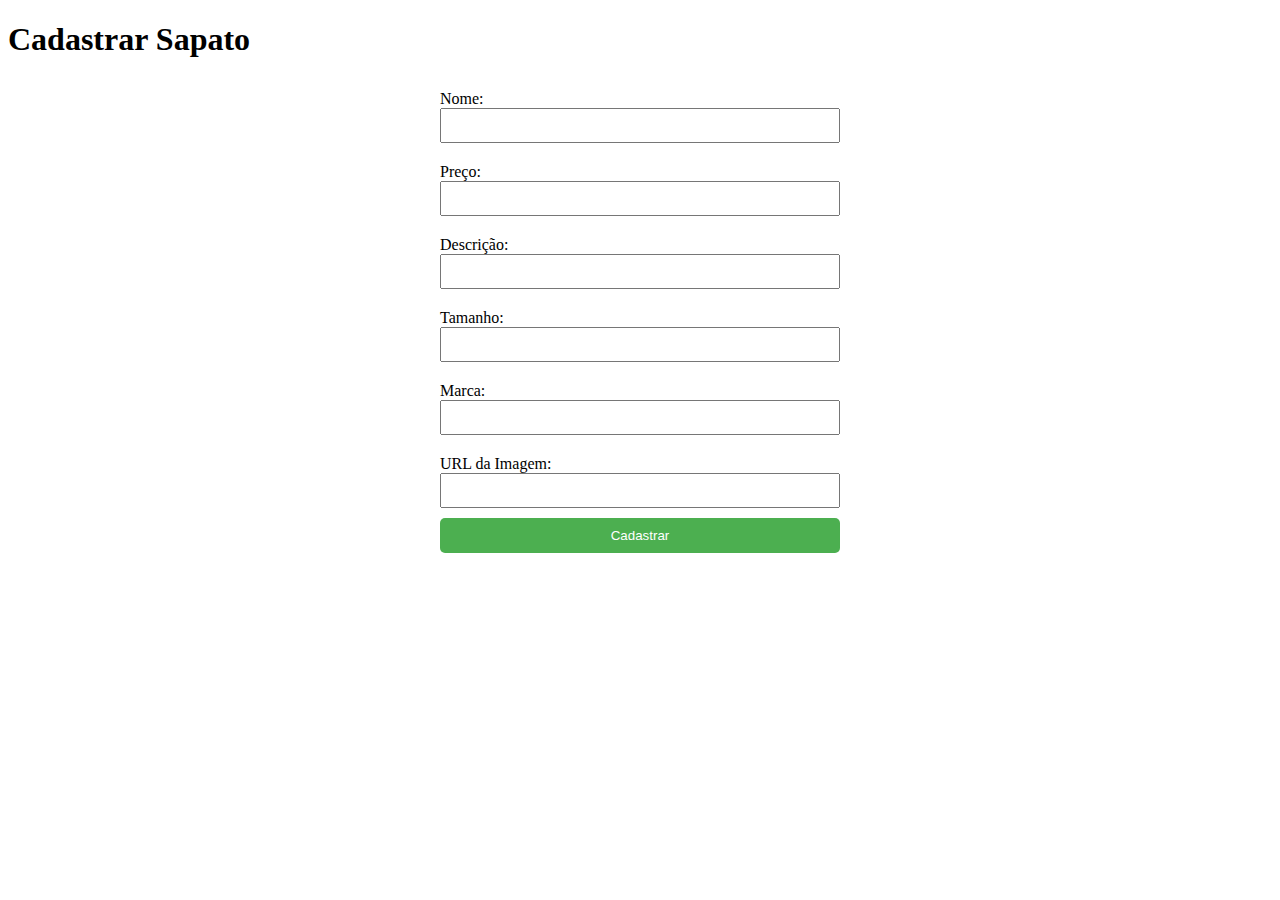
<file: demo/src/main/resources/templates/cadastroPage.html>
<!DOCTYPE html>
<html lang="en" xmlns:th="http://www.thymeleaf.org">
<head>
    <meta charset="UTF-8">
    <title>Cadastrar Sapato</title>
    <style>
        form {
            display: flex;
            flex-direction: column;
            max-width: 400px;
            margin: auto;
        }
        label {
            margin-top: 10px;
        }
        input[type="text"],
        input[type="number"],
        input[type="url"] {
            width: 100%;
            padding: 8px;
            box-sizing: border-box;
            margin-bottom: 10px;
        }
        button {
            padding: 10px;
            background-color: #4CAF50;
            color: white;
            border: none;
            border-radius: 5px;
            cursor: pointer;
        }
        button:hover {
            background-color: #45a049;
        }
    </style>
</head>
<body>

<h1>Cadastrar Sapato</h1>

<form th:object="${sapato}" method="post" th:action="@{/salvar}">
    <input type="hidden" th:field="*{id}" />

    <label for="nome">Nome:</label>
    <input type="text" th:field="*{nome}" required />

    <label for="preco">Preço:</label>
    <input type="number" step="0.01" th:field="*{preco}" required />

    <label for="descricao">Descrição:</label>
    <input type="text" th:field="*{descricao}" maxlength="500" required />

    <label for="tamanho">Tamanho:</label>
    <input type="number" th:field="*{tamanho}" min="20" max="50" required />

    <label for="marca">Marca:</label>
    <input type="text" th:field="*{marca}" required />

    <label for="imageUri">URL da Imagem:</label>
    <input type="url" th:field="*{imageUri}" required />

    <button type="submit">Cadastrar</button>
</form>

</body>
</html>
</file>
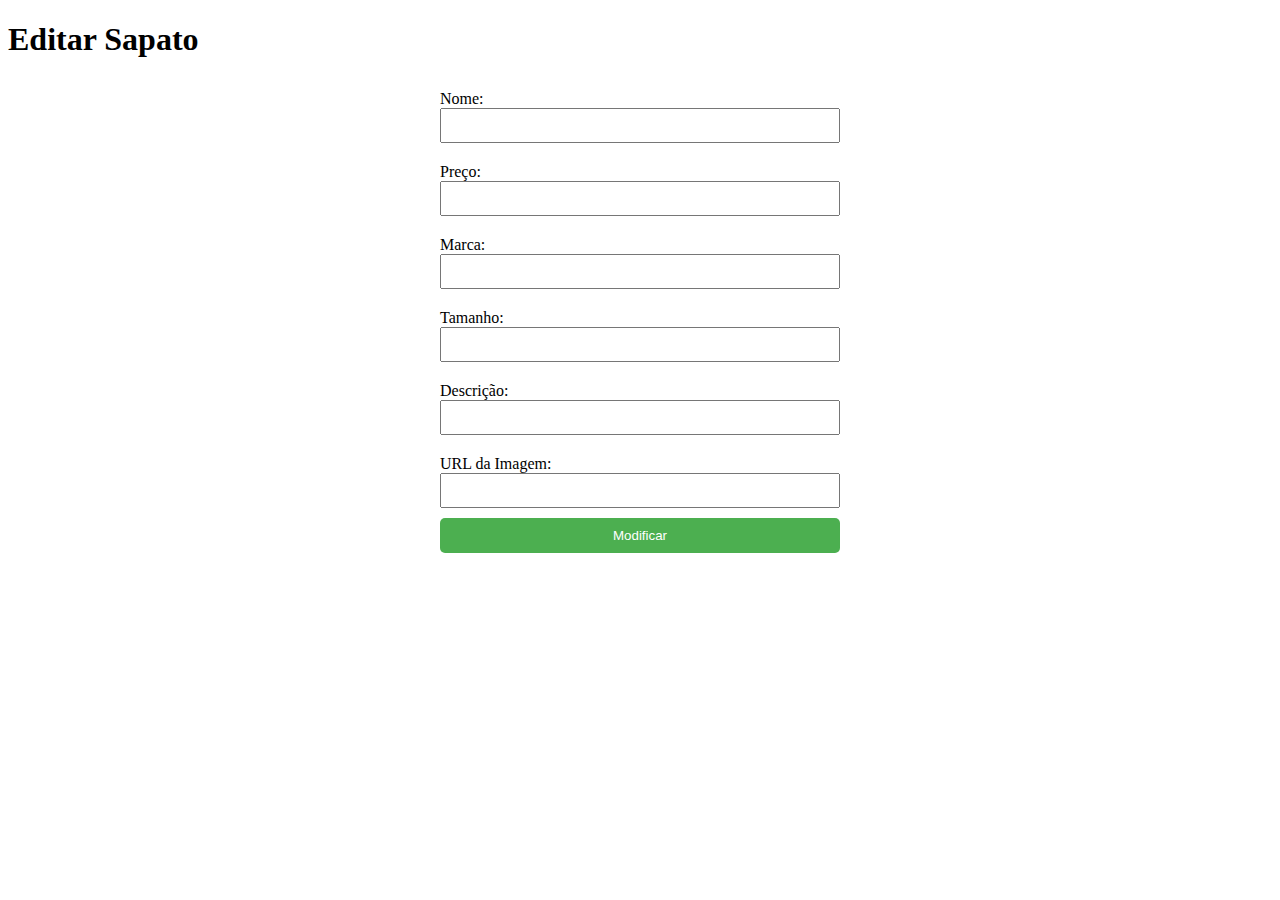
<file: demo/src/main/resources/templates/editPage.html>
<!DOCTYPE html>
<html lang="en" xmlns:th="http://www.thymeleaf.org">
<head>
    <meta charset="UTF-8">
    <title>Editar Sapato</title>
    <style>
        form {
            display: flex;
            flex-direction: column;
            max-width: 400px;
            margin: auto;
        }
        label {
            margin-top: 10px;
        }
        input[type="text"],
        input[type="number"],
        input[type="url"] {
            width: 100%;
            padding: 8px;
            box-sizing: border-box;
            margin-bottom: 10px;
        }
        button {
            padding: 10px;
            background-color: #4CAF50;
            color: white;
            border: none;
            border-radius: 5px;
            cursor: pointer;
        }
        button:hover {
            background-color: #45a049;
        }
    </style>
</head>
<body>

<h1>Editar Sapato</h1>

<form th:object="${sapato}" method="post" th:action="@{/salvar}">
    <input type="hidden" th:field="*{id}" />

    <label for="nome">Nome:</label>
    <input type="text" th:field="*{nome}" required />

    <label for="preco">Preço:</label>
    <input type="number" step="0.01" th:field="*{preco}" required />

    <label for="marca">Marca:</label>
    <input type="text" th:field="*{marca}" required />

    <label for="tamanho">Tamanho:</label>
    <input type="number" th:field="*{tamanho}" min="20" max="50" required />

    <label for="descricao">Descrição:</label>
    <input type="text" th:field="*{descricao}" maxlength="500" required />

    <label for="imageUri">URL da Imagem:</label>
    <input type="url" th:field="*{imageUri}" required />

    <button type="submit">Modificar</button>
</form>

</body>
</html>
</file>
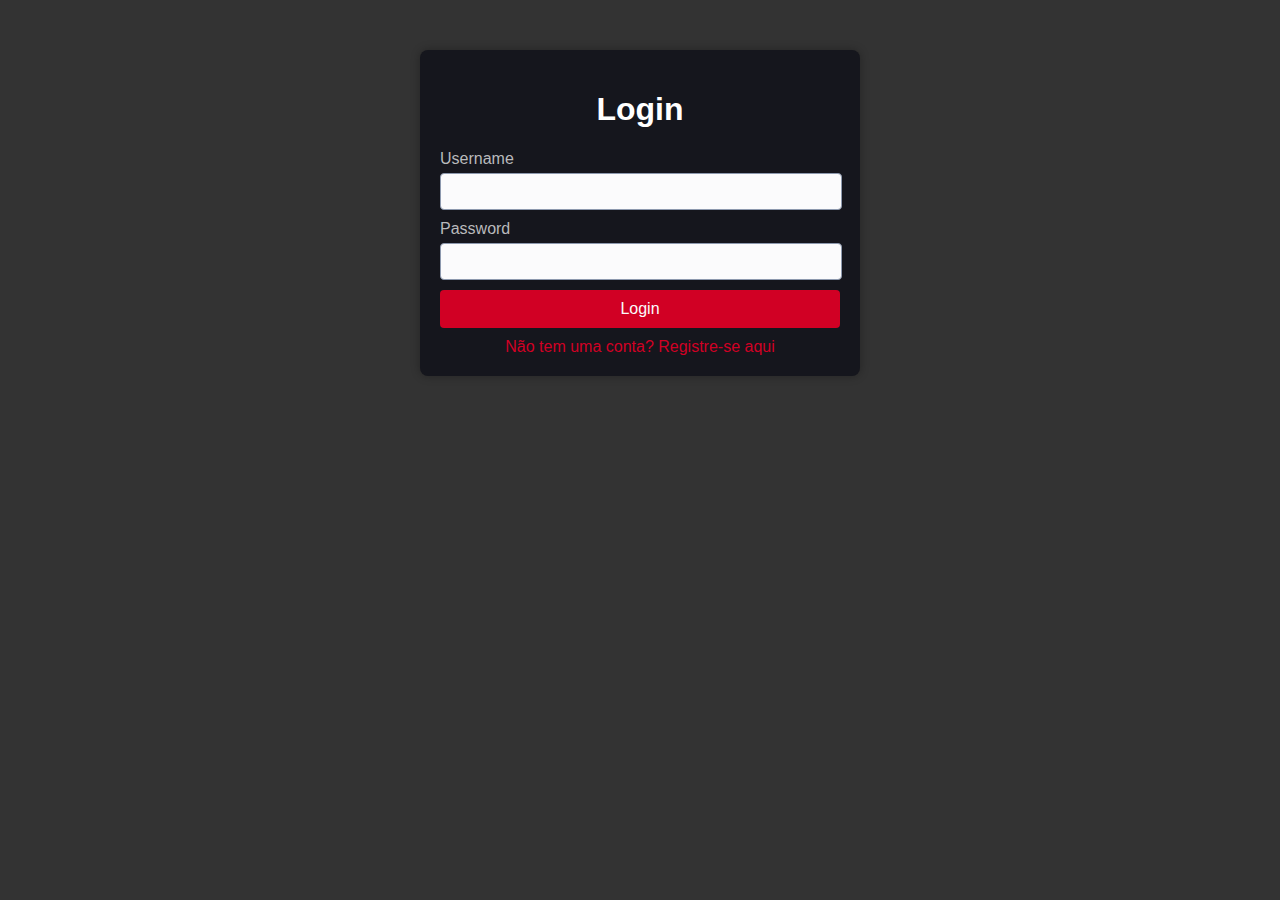
<file: demo/src/main/resources/templates/login.html>
<!DOCTYPE html>
<html lang="en" xmlns:th="http://www.thymeleaf.org">
<head>
    <meta charset="UTF-8">
    <meta name="viewport" content="width=device-width, initial-scale=1.0">
    <title>Login</title>
    <style>
        body {
            background-color: #333;
            color: #E4E7ED;
            font-family: Arial, sans-serif;
            margin: 0;
            padding: 0;
        }
        .container {
            width: 80%;
            max-width: 400px;
            margin: 50px auto;
            background: #15161D;
            padding: 20px;
            border-radius: 8px;
            box-shadow: 0 0 10px rgba(0, 0, 0, 0.3);
        }
        h1 {
            color: #FFF;
            text-align: center;
        }
        label {
            display: block;
            margin: 10px 0 5px;
            color: #B9BABC;
        }
        input[type="text"],
        input[type="email"],
        input[type="password"] {
            width: 95%;
            padding: 10px;
            border: 1px solid #8D99AE;
            border-radius: 4px;
            background: #FBFBFC;
            color: #333;
        }
        button {
            width: 100%;
            padding: 10px;
            background-color: #D10024;
            border: none;
            color: #FBFBFC;
            font-size: 16px;
            border-radius: 4px;
            cursor: pointer;
            margin-top: 10px;
        }
        button:hover {
            background-color: #C1001F;
        }
        .link {
            text-align: center;
            margin-top: 10px;
        }
        .link a {
            color: #D10024;
            text-decoration: none;
        }
        .link a:hover {
            text-decoration: underline;
        }
    </style>
</head>
<body>
    <div class="container">
        <h1>Login</h1>
        <div th:if="${successMessage}" style="color: green;">
            <p th:text="${successMessage}"></p>
        </div>
        <form th:action="@{/login}" method="post">
            <div>
                <label for="username">Username</label>
                <input type="text" id="username" name="username" />
            </div>
            <div>
                <label for="password">Password</label>
                <input type="password" id="password" name="password" />
            </div>
            <button type="submit">Login</button>
        </form>
        <div class="link">
            <a th:href="@{/registrar}">Não tem uma conta? Registre-se aqui</a>
        </div>
    </div>
</body>
</html>
</file>
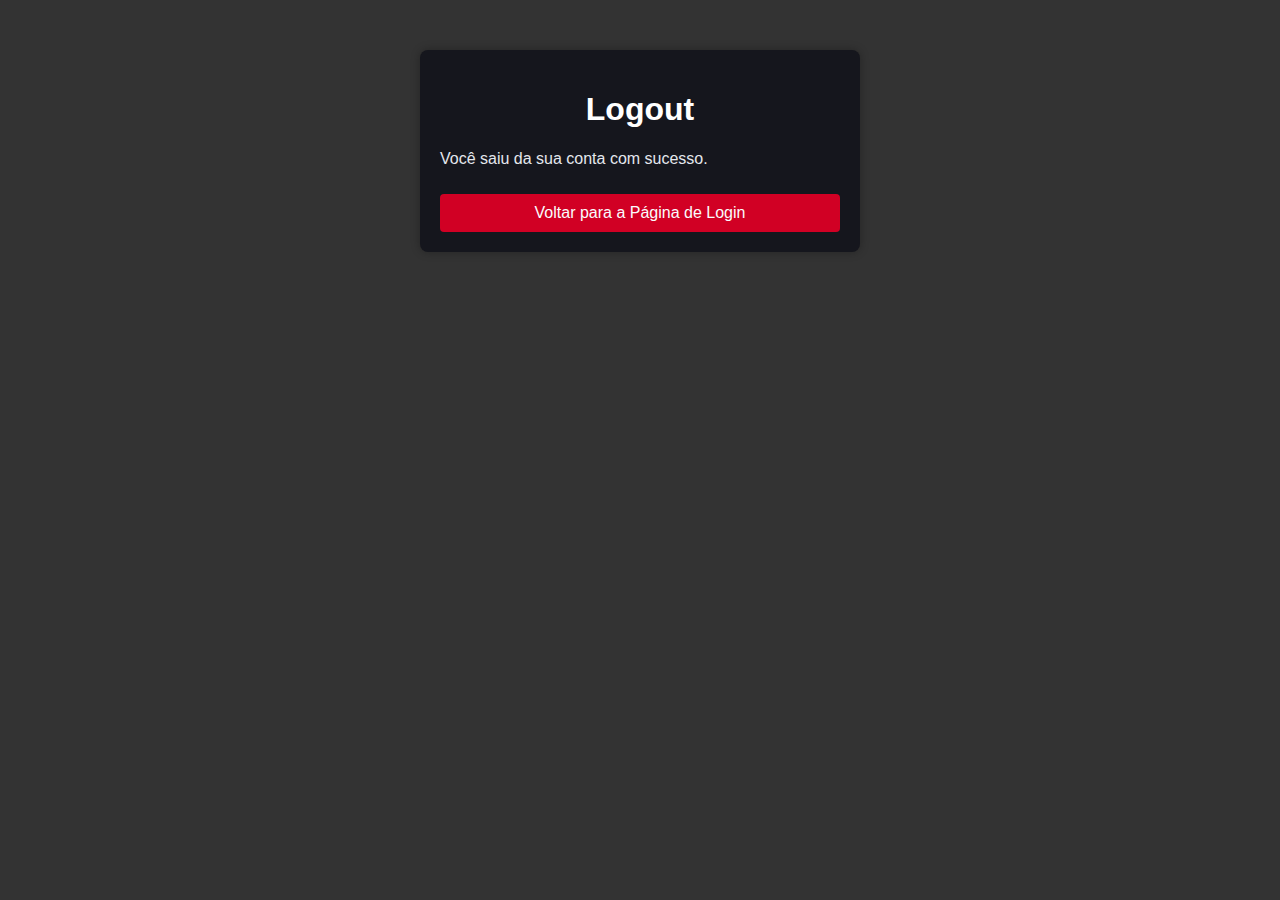
<file: demo/src/main/resources/templates/logout.html>
<!DOCTYPE html>
<html lang="en" xmlns:th="http://www.thymeleaf.org">
<head>
    <meta charset="UTF-8">
    <meta name="viewport" content="width=device-width, initial-scale=1.0">
    <title>Logout</title>
    <style>
        body {
            background-color: #333;
            color: #E4E7ED;
            font-family: Arial, sans-serif;
            margin: 0;
            padding: 0;
        }
        .container {
            width: 80%;
            max-width: 400px;
            margin: 50px auto;
            background: #15161D;
            padding: 20px;
            border-radius: 8px;
            box-shadow: 0 0 10px rgba(0, 0, 0, 0.3);
        }
        h1 {
            color: #FFF;
            text-align: center;
        }
        button {
            width: 100%;
            padding: 10px;
            background-color: #D10024;
            border: none;
            color: #FBFBFC;
            font-size: 16px;
            border-radius: 4px;
            cursor: pointer;
            margin-top: 10px;
        }
        button:hover {
            background-color: #C1001F;
        }
        .link {
            text-align: center;
            margin-top: 10px;
        }
        .link a {
            color: #D10024;
            text-decoration: none;
        }
        .link a:hover {
            text-decoration: underline;
        }
    </style>
</head>
<body>
    <div class="container">
        <h1>Logout</h1>
        <p>Você saiu da sua conta com sucesso.</p>
        <button onclick="location.href='/login'">Voltar para a Página de Login</button>
    </div>
</body>
</html>
</file>
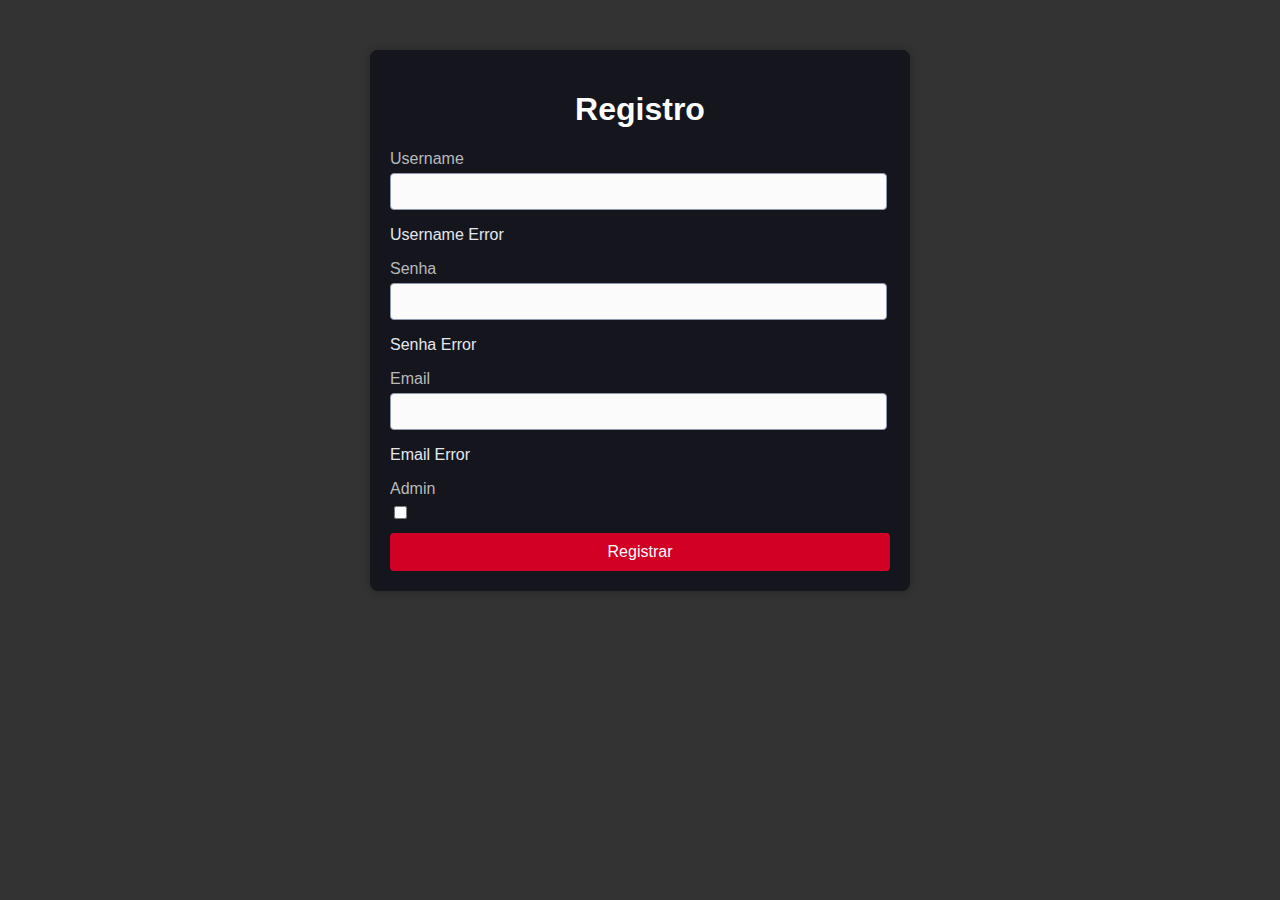
<file: demo/src/main/resources/templates/registro.html>
<!DOCTYPE html>
<html lang="en" xmlns:th="http://www.thymeleaf.org">
<head>
    <meta charset="UTF-8">
    <meta name="viewport" content="width=device-width, initial-scale=1.0">
    <title>Cadastro</title>
    <style>
        body {
            background-color: #333;
            color: #E4E7ED;
            font-family: Arial, sans-serif;
            margin: 0;
            padding: 0;
        }
        .container {
            width: 80%;
            max-width: 500px;
            margin: 50px auto;
            background: #15161D;
            padding: 20px;
            border-radius: 8px;
            box-shadow: 0 0 10px rgba(0, 0, 0, 0.3);
        }
        h1 {
            color: #FFF;
            text-align: center;
        }
        label {
            display: block;
            margin: 10px 0 5px;
            color: #B9BABC;
        }
        input[type="text"],
        input[type="password"],
        input[type="email"] {
            width: 95%;
            padding: 10px;
            border: 1px solid #8D99AE;
            border-radius: 4px;
            background: #FBFBFC;
            color: #333;
        }
        input[type="checkbox"] {
            margin-right: 10px;
        }
        button {
            width: 100%;
            padding: 10px;
            background-color: #D10024;
            border: none;
            color: #FBFBFC;
            font-size: 16px;
            border-radius: 4px;
            cursor: pointer;
            margin-top: 10px;
        }
        button:hover {
            background-color: #C1001F;
        }
        .link {
            text-align: center;
            margin-top: 10px;
        }
        .link a {
            color: #D10024;
            text-decoration: none;
        }
        .link a:hover {
            text-decoration: underline;
        }
        .error {
            color: #ff0000;
            font-size: 0.9em;
            text-align: center;
            margin-top: 10px;
        }
    </style>
</head>
<body>
    <div class="container">
        <h1>Registro</h1>
        <div th:if="${errorMessage}" style="color: red;">
            <p th:text="${errorMessage}"></p>
        </div>
        <form th:action="@{/registrar}" th:object="${usuario}" method="post">
            <div>
                <label for="username">Username</label>
                <input type="text" id="username" th:field="*{username}" />
                <p th:if="${#fields.hasErrors('username')}" th:errors="*{username}">Username Error</p>
            </div>
            <div>
                <label for="senha">Senha</label>
                <input type="password" id="senha" th:field="*{senha}" />
                <p th:if="${#fields.hasErrors('senha')}" th:errors="*{senha}">Senha Error</p>
            </div>
            <div>
                <label for="email">Email</label>
                <input type="email" id="email" th:field="*{email}" />
                <p th:if="${#fields.hasErrors('email')}" th:errors="*{email}">Email Error</p>
            </div>
            <div>
                <label for="isAdmin">Admin</label>
                <input type="checkbox" id="isAdmin" th:field="*{isAdmin}" />
            </div>
            <button type="submit">Registrar</button>
        </form>
    </div>
</body>
</html>
</file>
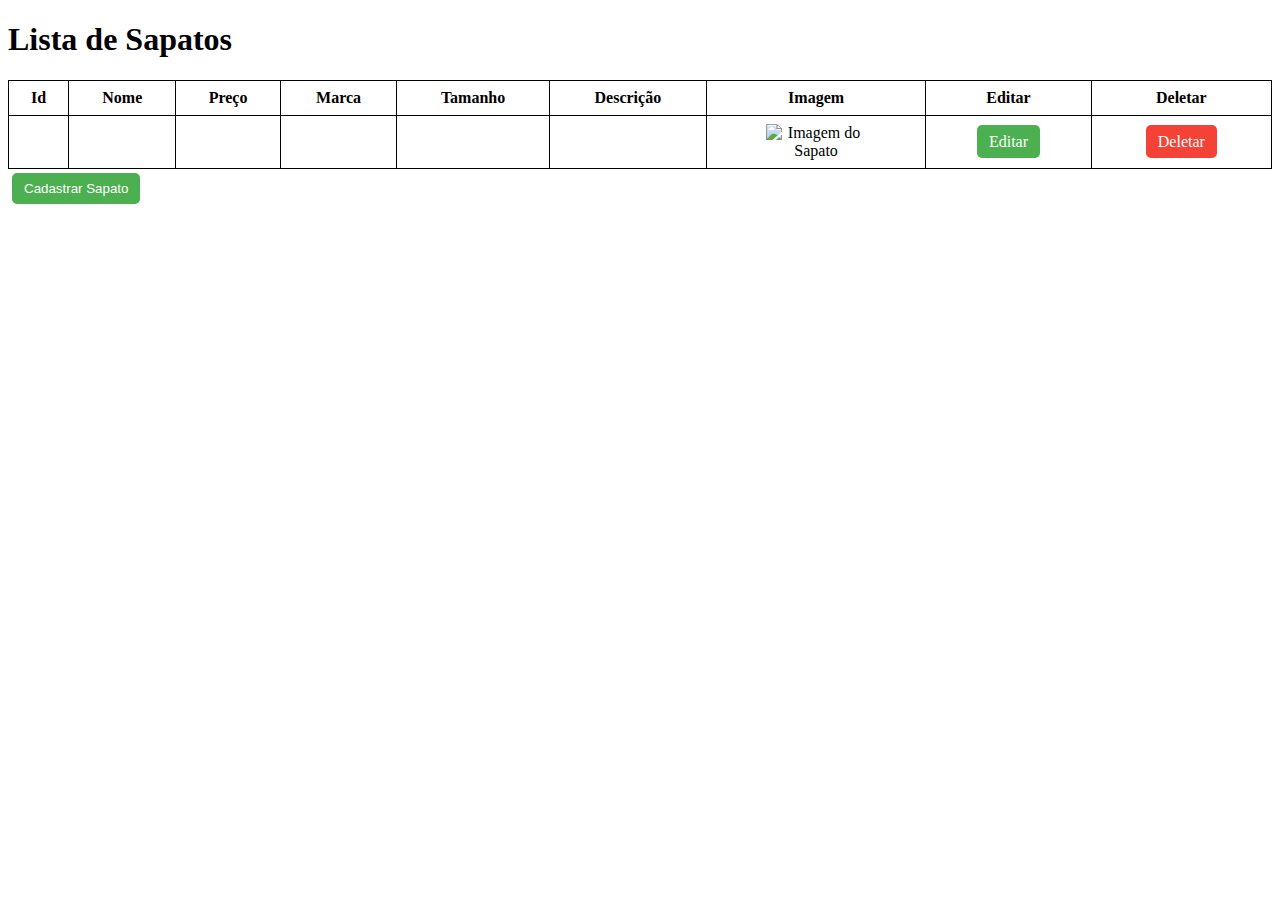
<file: demo/src/main/resources/templates/adm/paineladm.html>
<!DOCTYPE html>
<html lang="en" xmlns:th="http://www.thymeleaf.org">
    <head th:insert="fragments/commons :: common-head">
	</head>
<body>
        <div th:if="${message}" class="alert alert-success" role="alert">
            <p th:text="${message}"></p>
        </div>

    <h1>Lista de Sapatos</h1>

		<table style="width: 100%; border-collapse: collapse; margin-top: 20px;">
			<thead>
				<tr>
					<th style="border: 1px solid; padding: 8px; text-align: center;">Id</th>
					<th style="border: 1px solid; padding: 8px; text-align: center;">Nome</th>
					<th style="border: 1px solid; padding: 8px; text-align: center;">Preço</th>
					<th style="border: 1px solid; padding: 8px; text-align: center;">Marca</th>
					<th style="border: 1px solid; padding: 8px; text-align: center;">Tamanho</th>
					<th style="border: 1px solid; padding: 8px; text-align: center;">Descrição</th>
					<th style="border: 1px solid; padding: 8px; text-align: center;">Imagem</th>
					<th style="border: 1px solid; padding: 8px; text-align: center;">Editar</th>
					<th style="border: 1px solid; padding: 8px; text-align: center;">Deletar</th>
				</tr>
			</thead>
			<tbody>
				<tr th:each="sapato : ${listaSapatos}">
					<td style="border: 1px solid; padding: 8px; text-align: center;" th:text="${sapato.id}"></td>
					<td style="border: 1px solid; padding: 8px; text-align: center;" th:text="${sapato.nome}"></td>
					<td style="border: 1px solid; padding: 8px; text-align: center;" th:text="${sapato.preco}"></td>
					<td style="border: 1px solid; padding: 8px; text-align: center;" th:text="${sapato.marca}"></td>
					<td style="border: 1px solid; padding: 8px; text-align: center;" th:text="${sapato.tamanho}"></td>
					<td style="border: 1px solid; padding: 8px; text-align: center;" th:text="${sapato.descricao}"></td>
					<td style="border: 1px solid; padding: 8px; text-align: center;">
						<img style="max-width: 100px; max-height: 100px;" th:src="${sapato.imageUri}" alt="Imagem do Sapato"/>
					</td>
					<td style="border: 1px solid; padding: 8px; text-align: center;">
						<a style="text-decoration: none; padding: 8px 12px; margin: 4px; border: none; background-color: #4CAF50; color: white; border-radius: 5px; cursor: pointer;" th:href="@{/editPage/{id}(id=${sapato.id})}">Editar</a>
					</td>
					<td style="border: 1px solid; padding: 8px; text-align: center;">
						<a style="text-decoration: none; padding: 8px 12px; margin: 4px; border: none; background-color: #f44336; color: white; border-radius: 5px; cursor: pointer;" th:href="@{/deletar/{id}(id=${sapato.id})}">Deletar</a>
					</td>
				</tr>
			</tbody>
		</table>

		<form th:action="@{/cadastroPage}" method="get">
			<button style="text-decoration: none !important;
			padding: 8px 12px !important;
			margin: 4px !important;
			border: none !important;
			background-color: #4CAF50 !important;
			color: white !important;
			border-radius: 5px !important;
			cursor: pointer !important;" id="buttontest" type="submit">Cadastrar Sapato</button>
		</form>

</body>
</html>
</file>
